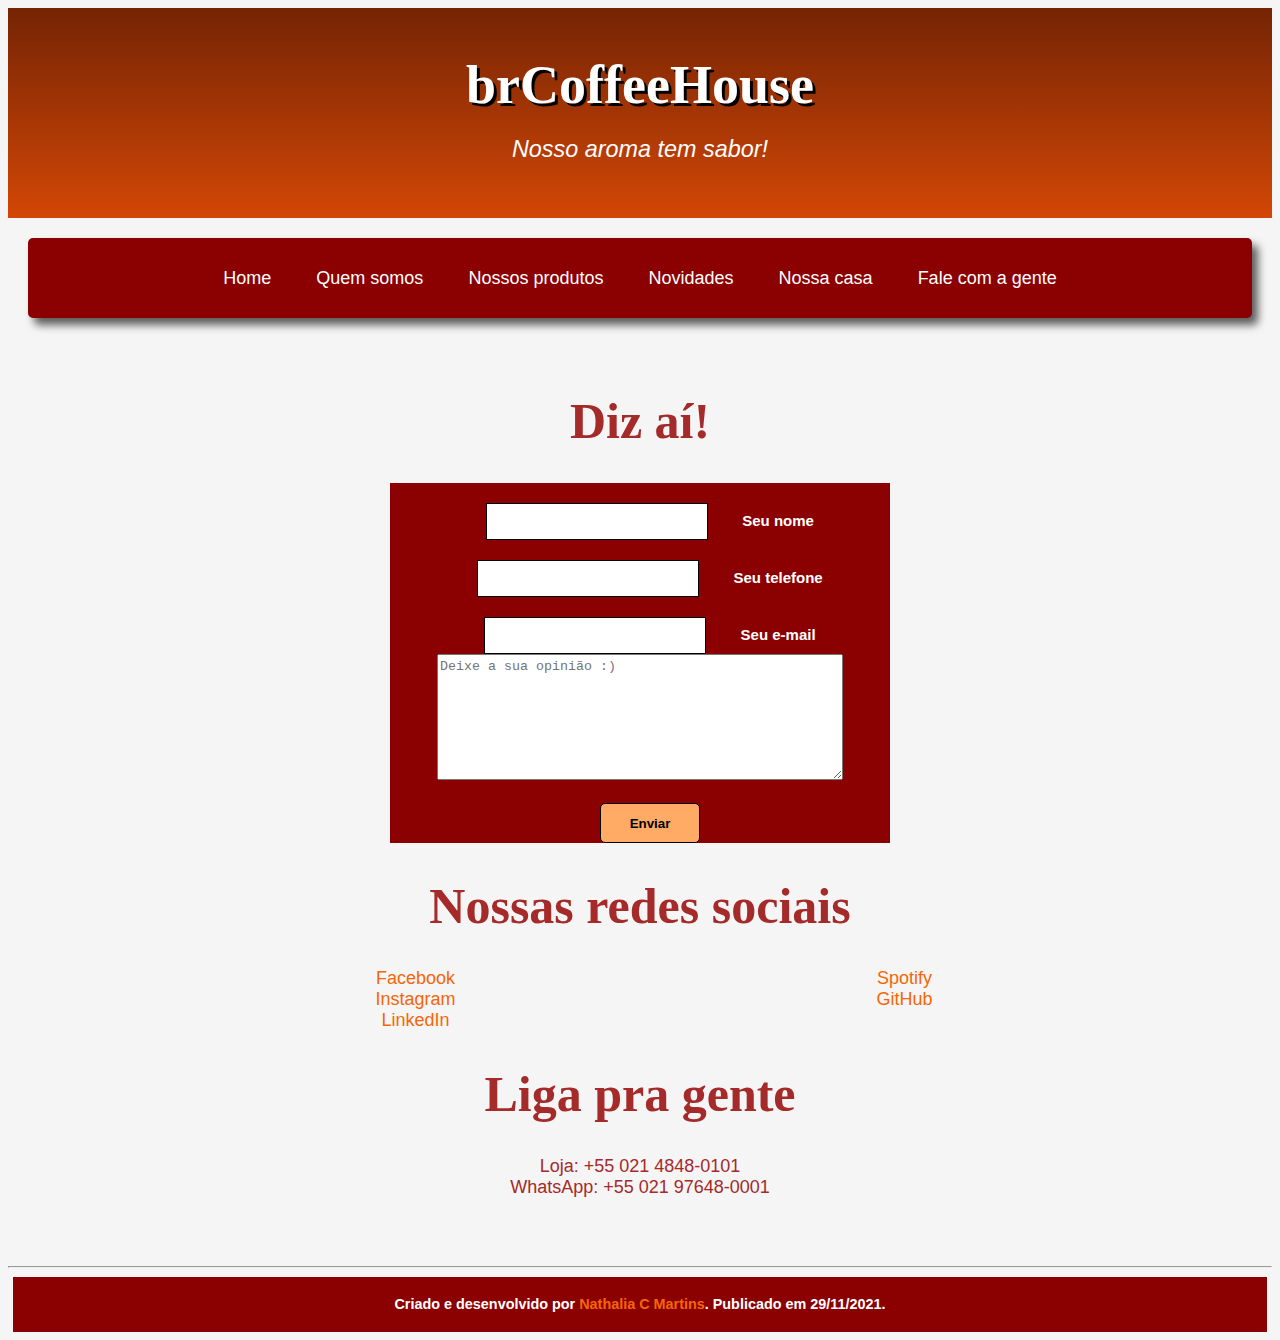
<file: pgcontato.html>
<!DOCTYPE html>
<html lang="pt-br">
<head>
    <meta charset="UTF-8">
    <meta http-equiv="X-UA-Compatible" content="IE=edge">
    <meta name="viewport" content="width=device-width, initial-scale=1.0">
    <link rel="stylesheet" href="estilos2.css">
    <link rel="shortcut icon" href="fav 2/favicon.ico" type="image/x-icon">
    <title>AVA 2: HTML e CSS</title>
</head>
<body>
    <header>
        <h1>brCoffeeHouse</h1>
        <p>Nosso aroma tem sabor!</p>
    </header>
    <nav>
        <a href="index.html" rel="prev">Home</a>
        <a href="pgprincipal.html">Quem somos</a>
        <a href="pgprod.html">Nossos produtos</a>
        <a href="pgnov.html">Novidades</a>
        <a href="pglocal.html">Nossa casa</a>
        <a href="pgcontato.html">Fale com a gente</a>
    </nav>
<main>
    <h1>Diz aí!</h1>
    <form>
        <input type="text" required="required" name="nome"/>
        <label for="nome">Seu nome</label>
        <input type="tel" name="fone"/>
        <label for="fone">Seu telefone</label>
        <input type="email" name="email"/>
        <label for="email">Seu e-mail</label>
        <textarea placeholder="Deixe a sua opinião :)"></textarea>
        <input type="submit" class="enviar" onclick="Enviar();" value="Enviar"/>
    </form>
    <h1>Nossas redes sociais</h1>
    <ul>
    <li> <a href="https://www.facebook.com/nathalia.martins.549436/"> Facebook</a></li>
    <li> <a href="https://www.instagram.com/ntctmt/"> Instagram</a></li>
    <li> <a href="https://www.linkedin.com/in/nc-martins/"> LinkedIn</a></li>
    <li> <a href="https://open.spotify.com/user/natt_rj_br"> Spotify</a></li>
    <li> <a href="https://github.com/natt90-rj"> GitHub</a></li>
    </ul>
    <h1>Liga pra gente</h1>
    <p>Loja: +55 021 4848-0101<br>
    WhatsApp: +55 021 97648-0001
    </p>
</main>
        <hr>
        <footer>
            <p>Criado e desenvolvido por <a href="https://www.linkedin.com/in/nc-martins/"> Nathalia C Martins</a>. Publicado em 29/11/2021.</p>
        </footer>
</body>
</html>
</file>
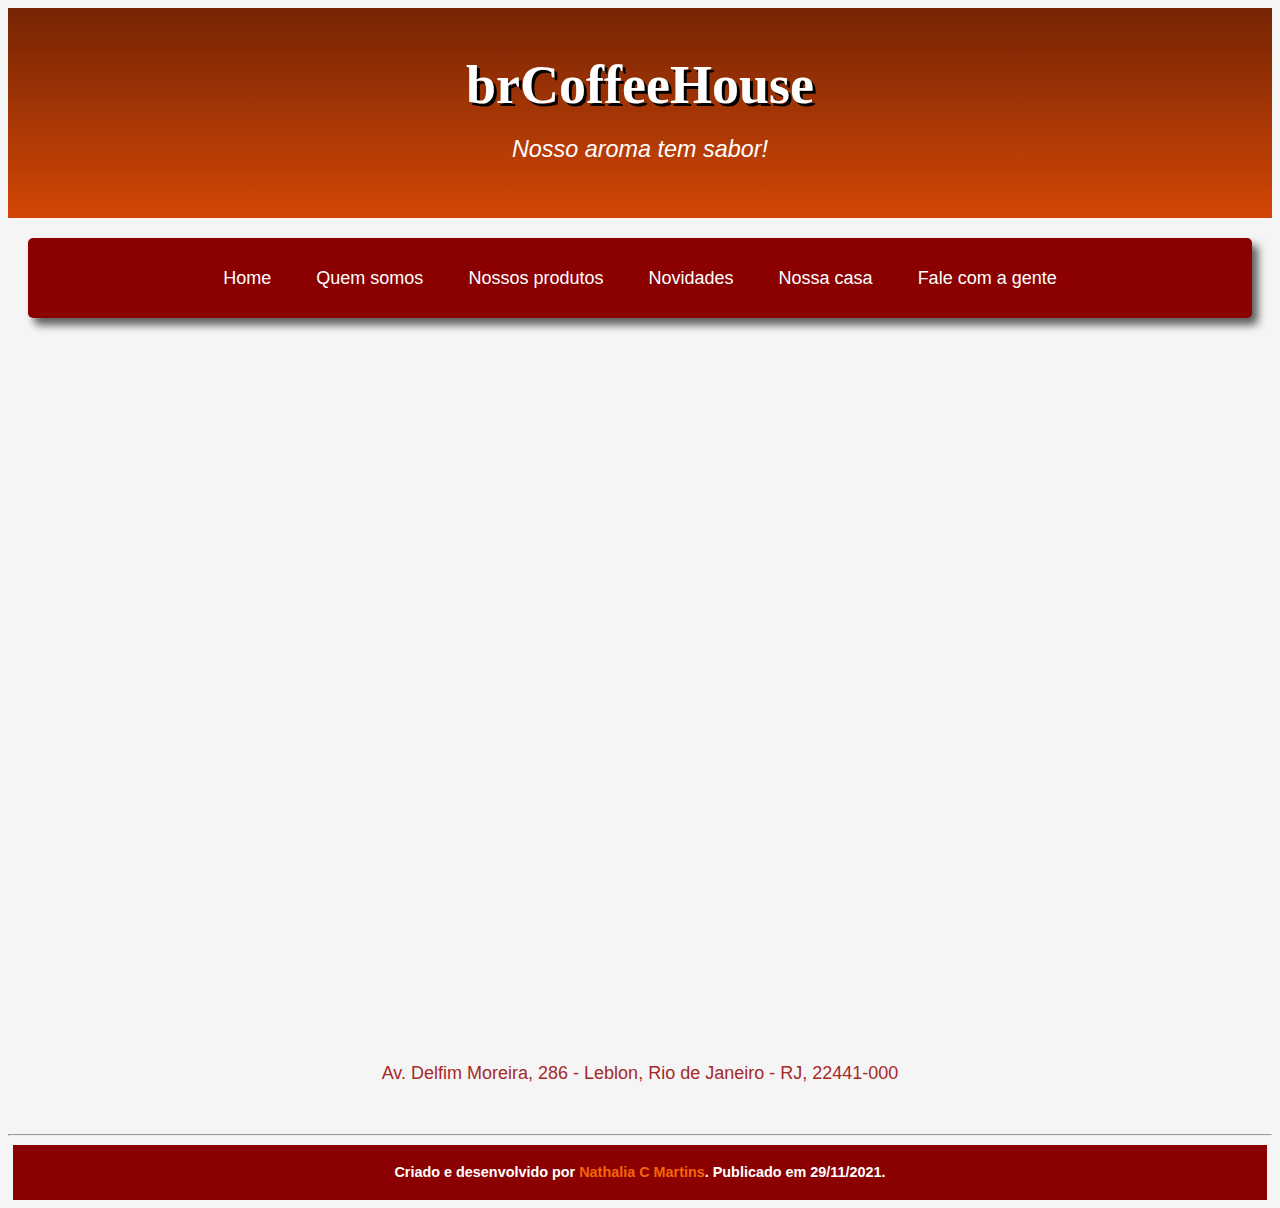
<file: pglocal.html>
<!DOCTYPE html>
<html lang="pt-br">
<head>
    <meta charset="UTF-8">
    <meta http-equiv="X-UA-Compatible" content="IE=edge">
    <meta name="viewport" content="width=device-width, initial-scale=1.0">
    <link rel="stylesheet" href="estilos2.css">
    <link rel="shortcut icon" href="fav 2/favicon.ico" type="image/x-icon">
    <title>AVA 2: HTML e CSS</title>
</head>
<body>
    <header>
        <h1>brCoffeeHouse</h1>
        <p>Nosso aroma tem sabor!</p>
    </header>
    <nav>
        <a href="index.html" rel="prev">Home</a>
        <a href="pgprincipal.html">Quem somos</a>
        <a href="pgprod.html">Nossos produtos</a>
        <a href="pgnov.html">Novidades</a>
        <a href="pglocal.html">Nossa casa</a>
        <a href="pgcontato.html">Fale com a gente</a>
    </nav>
<main>
    <div class="map-responsive">
    <iframe src="https://www.google.com/maps/embed?pb=!1m18!1m12!1m3!1d918.2547243836184!2d-43.219287570816704!3d-22.986332564442158!2m3!1f0!2f0!3f0!3m2!1i1024!2i768!4f13.1!3m3!1m2!1s0x9bd5ac9bad623f%3A0x99220b5f1f3f925f!2sAv.%20Delfim%20Moreira%2C%20286%20-%20Leblon%2C%20Rio%20de%20Janeiro%20-%20RJ%2C%2022441-000!5e0!3m2!1spt-BR!2sbr!4v1638283602981!5m2!1spt-BR!2sbr" width="600" height="450" style="border:0;" allowfullscreen="" loading="lazy">
    </iframe>
    </div>
        <aside>
        Av. Delfim Moreira, 286 - Leblon, Rio de Janeiro - RJ, 22441-000
        </aside>
    </div>
</main>
    <hr>
    <footer>
        <p>Criado e desenvolvido por <a href="https://www.linkedin.com/in/nc-martins/"> Nathalia C Martins</a>. Publicado em 29/11/2021.</p>
    </footer>
</body>
</file>
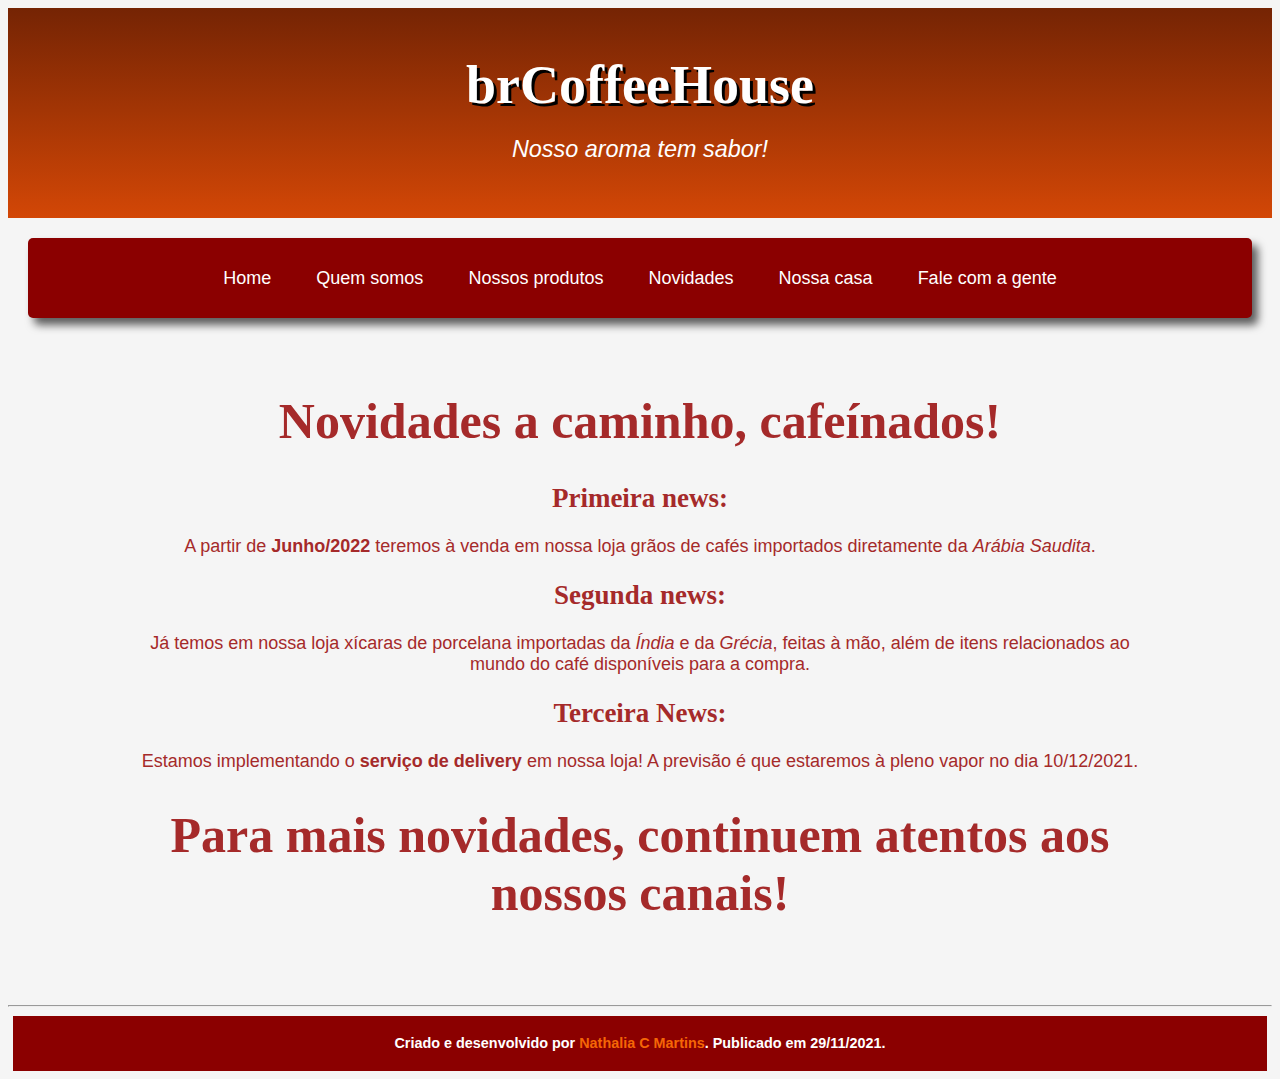
<file: pgnov.html>
<!DOCTYPE html>
<html lang="pt-br">
<head>
    <meta charset="UTF-8">
    <meta http-equiv="X-UA-Compatible" content="IE=edge">
    <meta name="viewport" content="width=device-width, initial-scale=1.0">
    <link rel="stylesheet" href="estilos2.css">
    <link rel="shortcut icon" href="fav 2/favicon.ico" type="image/x-icon">
    <title>AVA 2: HTML e CSS</title>
</head>
<body>
    <header>
        <h1>brCoffeeHouse</h1>
        <p>Nosso aroma tem sabor!</p>
    </header>
    <nav>
        <a href="index.html" rel="prev">Home</a>
        <a href="pgprincipal.html">Quem somos</a>
        <a href="pgprod.html">Nossos produtos</a>
        <a href="pgnov.html">Novidades</a>
        <a href="pglocal.html">Nossa casa</a>
        <a href="pgcontato.html">Fale com a gente</a>
    </nav>
<main>
        <h1>Novidades a caminho, cafeínados!</h1>
        <h2>Primeira news:</h2> 
            <p>A partir de <strong>Junho/2022</strong> teremos à venda em nossa loja grãos de cafés importados diretamente da <em>Arábia Saudita</em>.</p>
        <h2>Segunda news:</h2> 
            <p>Já temos em nossa loja xícaras de porcelana importadas da <em>Índia</em> e da <em>Grécia</em>, feitas à mão, além de itens relacionados ao mundo do café disponíveis para a compra.</p>
        <h2>Terceira News:</h2>
            <p>Estamos implementando o <strong>serviço de delivery</strong> em nossa loja! A previsão é que estaremos à pleno vapor no dia 10/12/2021.</p>
        <h1>Para mais novidades, continuem atentos aos nossos canais!</h1>
</main>
    <hr>
    <footer>
        <p>Criado e desenvolvido por <a href="https://www.linkedin.com/in/nc-martins/"> Nathalia C Martins</a>. Publicado em 29/11/2021.</p>
    </footer>
</body>
</body>
</file>
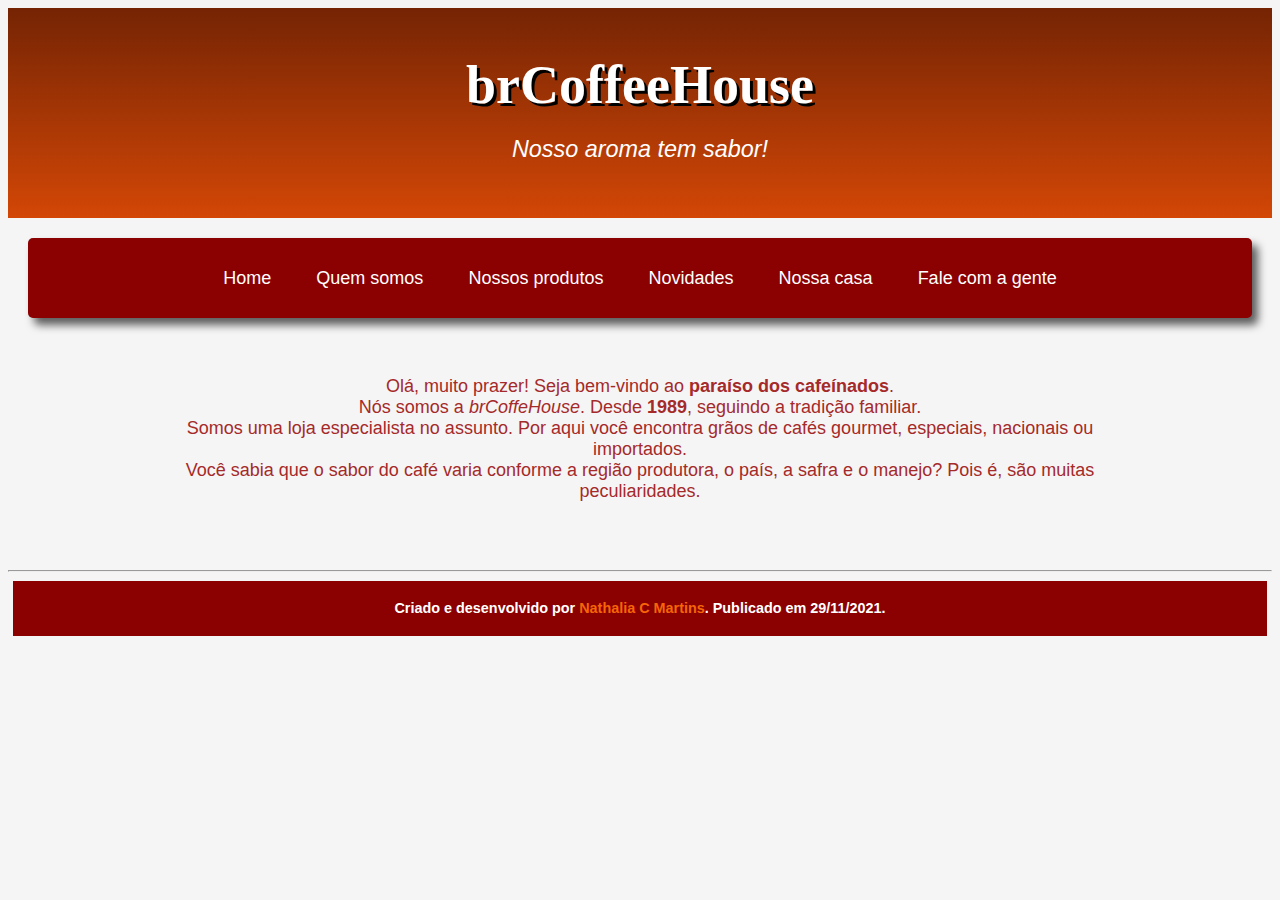
<file: pgprincipal.html>
<!DOCTYPE html>
<html lang="pt-br">
<head>
    <meta charset="UTF-8">
    <meta http-equiv="X-UA-Compatible" content="IE=edge">
    <meta name="viewport" content="width=device-width, initial-scale=1.0">
    <link rel="stylesheet" href="estilos2.css">
    <link rel="shortcut icon" href="fav 2/favicon.ico" type="image/x-icon">
    <title>AVA 2: HTML e CSS</title>
</head>
<body>
    <header>
        <h1>brCoffeeHouse</h1>
        <p>Nosso aroma tem sabor!</p>
    </header>
    <nav>
        <a href="index.html" rel="prev">Home</a>
        <a href="pgprincipal.html">Quem somos</a>
        <a href="pgprod.html">Nossos produtos</a>
        <a href="pgnov.html">Novidades</a>
        <a href="pglocal.html">Nossa casa</a>
        <a href="pgcontato.html">Fale com a gente</a>
    </nav>
<main>
    <div>
        <p>Olá, muito prazer! Seja bem-vindo ao <strong>paraíso dos cafeínados</strong>. <br>
            Nós somos a <em>brCoffeHouse</em>. Desde <strong>1989</strong>, seguindo a tradição familiar. <br>
            Somos uma loja especialista no assunto. Por aqui você encontra grãos de cafés gourmet, especiais, nacionais ou importados. <br>
            Você sabia que o sabor do café varia conforme a região produtora, o país, a safra e o manejo? Pois é, são muitas peculiaridades. <br>
        </p>
    </div>
</main>
    <hr>
    <footer>
        <p>Criado e desenvolvido por <a href="https://www.linkedin.com/in/nc-martins/"> Nathalia C Martins</a>. Publicado em 29/11/2021.</p>
    </footer>
</body>
</html>
</file>
<file: estilos2.css>
@charset "utf-8";
main{
    min-width: 300px;
    max-width: 1000px;
    margin: auto;
    margin-bottom: 30px;
    padding: 20px;
    text-align: center;
}
h1{
    font-family: Cambria, Cochin, Georgia, Times, 'Times New Roman', serif; 
    font-size: 50px;
    font-style: normal;
    text-align: center;
}
h2{
    font-style: normal; 
    font-family: Cambria, Cochin, Georgia, Times, 'Times New Roman', serif; 
}
h3{
    text-align: center;
}
ul{
    list-style-position: inside;
    columns: 2;
    list-style-type: none;
    text-align: center;
    text-decoration: none;
}
div.quadrado{
    display: inline-block;
    border: 2px solid black;
    border-radius: 10px;
    width: 300px;
    height: 300px;
}
body{
    background-color: whitesmoke; 
    font-family: Arial, Helvetica, sans-serif; 
    text-align: justify; 
    font-size: 18px;
    color: brown;
}
a{
    color: rgb(245, 102, 6); 
    text-decoration: none; 
    font-family: Arial, Helvetica, sans-serif;
    font-style: normal;
}
nav{
    box-shadow: 6px 7px 9px rgba(0, 0, 0, 0.623);
    border-radius: 5px;
    background-color:darkred;
    padding: 30px;
    margin: 20px;
    height: 20px;
    text-align: center;
}
nav > a{
    color: white;
    padding: 20px;
    transition-duration: 0.5s;
}
nav > a:hover{
    color: rgb(255, 106, 6);
    text-decoration: underline;
}
header{
    padding-top: 10px;
    text-align: center;
    min-height: 200px;
    color: white;
    background-image: linear-gradient(to bottom, rgb(117, 36, 4), rgb(211, 71, 6));
}
header > h1{
    margin-bottom: 20px;
    font-size: 3em;
    text-shadow: 3px 3px 0px black;
    margin-bottom: 20px;
}
header > p{
    font-style: italic;
    font-size: 1.3em;
    max-width: 600px;
    padding-right: 10px;
    padding-left: 10px;
    margin: auto;
}
footer{
    background-color: darkred;
    color: white;
    padding: 5px;
    margin: 5px;
    text-align: center;
    font-size: 0.8em;
    font-weight: bold;
}
.map-responsive{
    overflow:hidden;
    padding-bottom:50%;
    position:relative;
    height:0;
}
.map-responsive iframe{
    left:0;
    top:0;
    height:50%;
    width:50%;
    position: absolute;
}
div.map-responsive{
    box-sizing: content-box;
    border-radius: 10px;
    height: 300px;
    width: 300px;
    padding: 200px;
    margin: auto;
    display: inline-block;
    align-items: flex-start;
}
form {
    font-family: Verdana,Tahoma,sans-serif;
    font-size: 15px;
    background-color: darkred;
    max-width: 500px;
    display: inline-block;
    position: relative;
}
input{
    width: 200px;
    padding: 10px;
    color: black;
    margin-left: 20px;
    margin-top: 20px;
    border: 1px solid;
}
input:hover, input:focus textarea:hover, textarea:focus{
    box-shadow: 6px 7px 9px #ff7b00;
    color: black;
    font-weight: bold;
}
.enviar{
    background-color: #ffab66;
    height: 40px;
    width: 100px;
    font-weight: bold;
    border-radius: 5px;
    -webkit-border-radius: 5px;
    -moz-border-radius: 5px;
    border: 1px solid;
    color: black;
}
textarea{
    width: 400px;
    height: 120px;
    line-height: 20px;
    max-width: 500px;
}
form label {
    margin-left: 30px;
    color: white;
    font-weight: bold;
}
</file>
